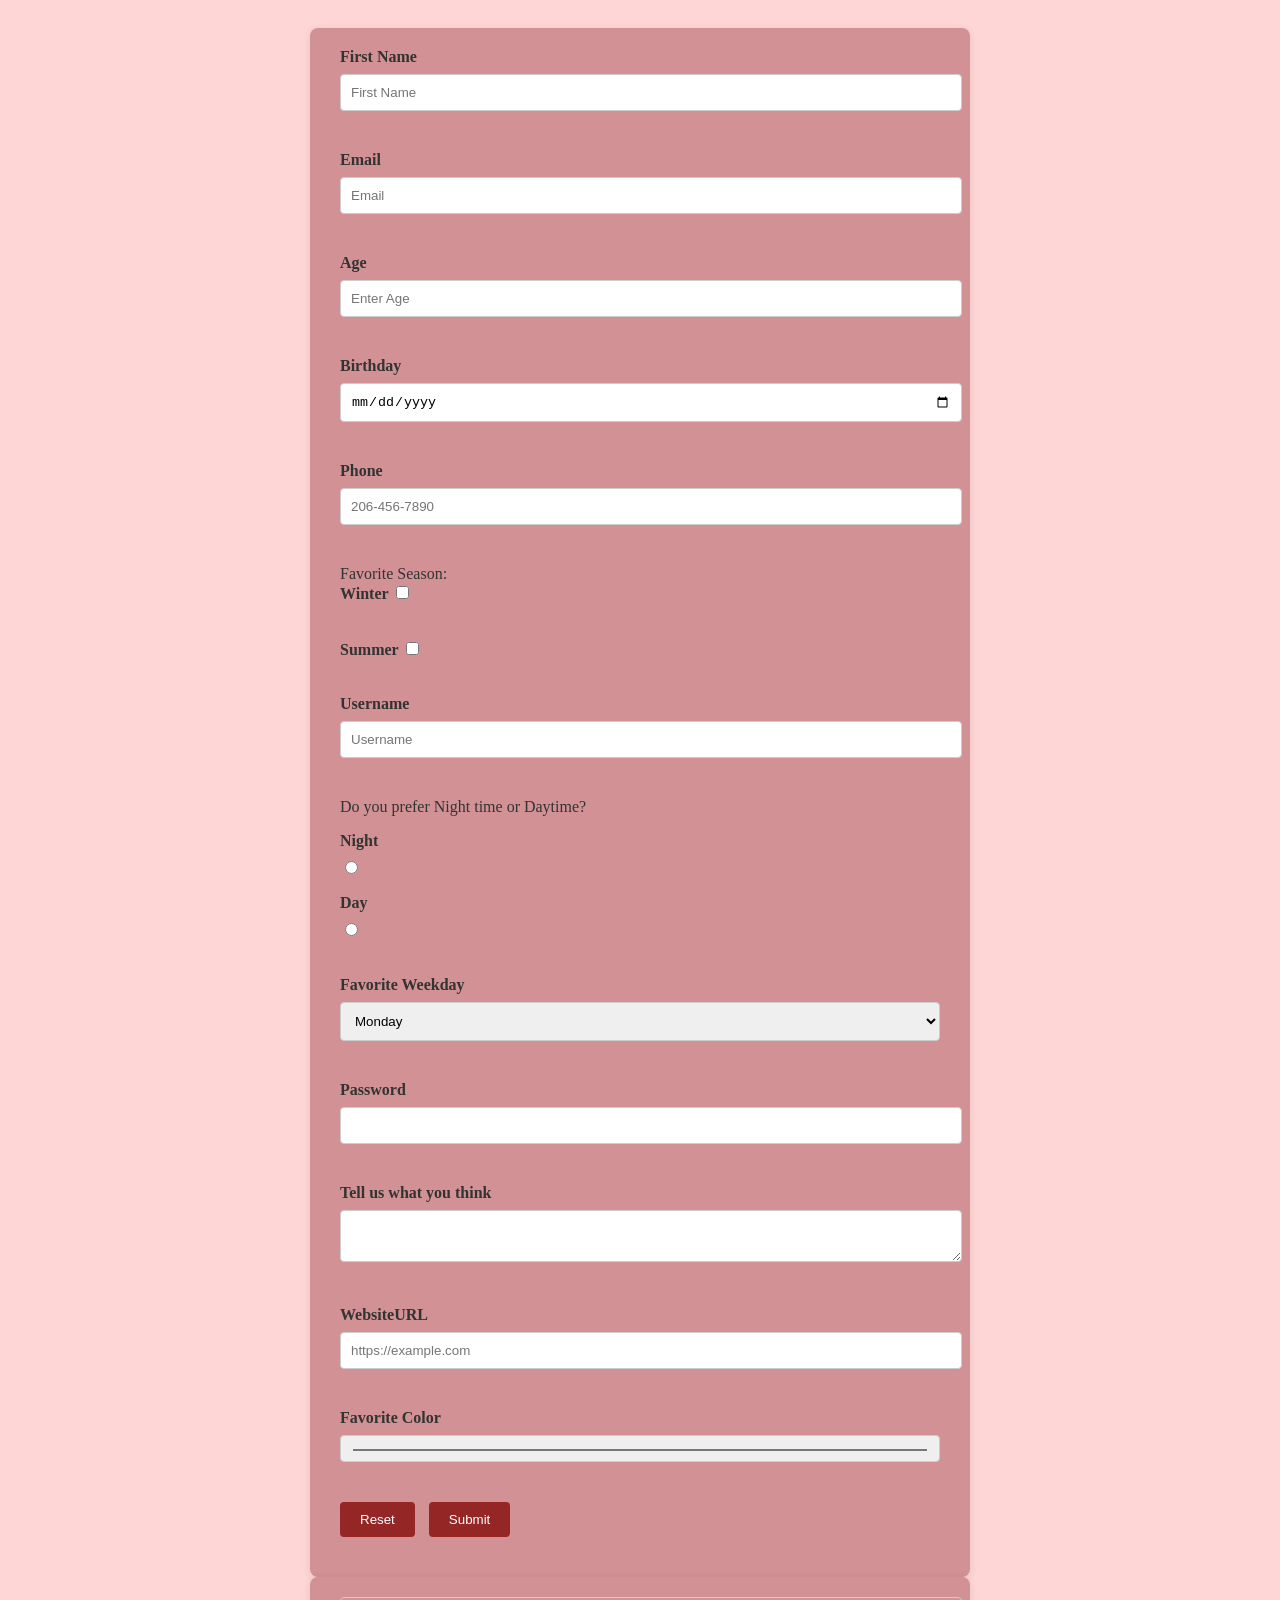
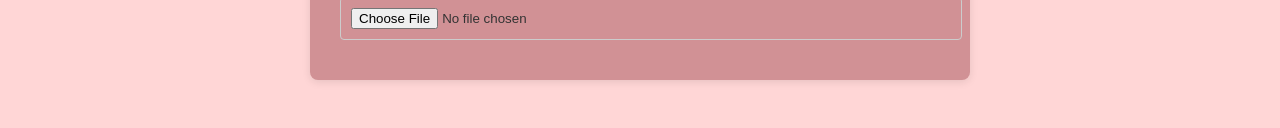
<file: index.html>
<!DOCTYPE html>
<html lang="en">
<head>
    <!-- Required meta tags -->
    <meta charset="UTF-8">
    <meta name="viewport" content="width=device-width, initial-scale=1.0">
     <meta name="author" content="Lizbeth Garcia">
    <title>Form</title>
    <link rel="stylesheet" href="css/style.css">
</head>


<body>
    <form action="results.html" method="GET">
<div>       
        <label for="fname">First Name</label>
        <input type="text" name="fname" id="fname" placeholder="First Name" required>
</div>

<div>
        <label for="email">Email</label>
        <input type="email" name="email" id="email" placeholder="Email" required>
</div>

<div>
        <label for="age">Age</label>
        <input type="number" name="age" id="age" min="5" max="120" step="2" placeholder="Enter Age" required>
</div>
<div>
    <label for="date">Birthday</label>
        <input type="date" name="date" id="date" required min="2022-01-01">
</div>

<div>
    <label for="phoneNumber">Phone</label>
    <input type="tel" name="phoneNumber" id="phoneNumber" placeholder="206-456-7890">
</div>

<div>
    Favorite Season:
    <div>
        <label>
            Winter
            <input type="checkbox" name="Winter" id="Winter">
        </label>
    </div>
    <div>
        <label>
            Summer
            <input type="checkbox" name="Summer" id="Summer">
        </label>
    </div>
</div>

<div>
    <label for="username">Username</label>
        <input type="text" name="username" id="username" placeholder="Username" required>  
</div>


<div>
    <p>Do you prefer Night time or Daytime?</p>
    <label for="night">Night</label>
    <input type="radio" name="timePreference" id="night" value="Night">

    <label for="day">Day</label>
    <input type="radio" name="timePreference" id="day" value="Day">
</div>

<div>
    <label for="faveDay">Favorite Weekday</label>
    <select name="faveDay" id="faveDay">
        <option value="Monday">Monday</option>
        <option value="Tuesday">Tuesday</option>
        <option value="Wednesday">Wednesday</option>
        <option value="Thursday">Thursday</option>
        <option value="Friday">Friday</option>
        <option value="Saturday">Saturday</option>
        <option value="Sunday">Sunday</option>
    </select>
</div>

<div>
    <label for="password">Password</label>
    <input type="password" name="password" id="password" required>
</div>

<div>
    <label for="opinion">Tell us what you think</label>
    <textarea name="opinion" id="opinion"></textarea>
</div>

<div>
    <label for="webUrl">WebsiteURL</label>
    <input type="url" name="webUrl" id="webUrl" placeholder="https://example.com">
</div>

<div>
    <label for="favcolor">Favorite Color</label>
    <input type="color" name="favcolor" id="favcolor">
</div>
  <input type="hidden" name="sessionId" id="sessionId" value="SecretRandomNumberUsedtoManageTheSession">

<div>
    <button type="reset">Reset</button>
    <button type="submit">Submit</button>
</div> 
</form>

<div>
<form action="results.html" method="GET" enctype="multipart/form-data">
    <input type="file" name="fileUpload" id="fileUpload">
</form>
</div>
</body>
</html>
</file>
<file: css/style.css>
body {
    font-family: 'Open Sans';
    background-color: hsl(0, 100%, 92%);
    color: #333;
    padding: 20px;
    
}
label {
    display: block;
    margin-bottom: 8px;
    font-weight: bold;
}

form {
    max-width: 600px;
    margin: 0 auto;
    background-color: #d19195;
    padding: 20px 30px;
    border-radius: 8px;
    box-shadow: 0 2px 8px rgba(0, 0, 0, 0.1);
}


input,
select,
textarea {
    width: 100%;
    padding: 10px;
    margin-bottom: 20px;
    border: 1px solid #ccc;
    border-radius: 4px;
}


button {
    padding: 10px 20px;
    margin-right: 10px;
    border: none;
    border-radius: 4px;
    background-color: #952626;
    color: white;
    cursor: pointer;
    transition: background-color 0.3s ease;
}

button:hover {
    background-color: #005fa3;
}


input[type="checkbox"],
input[type="radio"] {
    width: auto;
    margin-right: 10px;
}


div {
    margin-bottom: 20px;
}


/* styles for results  page */

.container {
    max-width: 600px;
    margin: 0 auto;
    background-color: #F9EBEC;
    padding: 30px;
    border-radius: 8px;
    box-shadow: 0 2px 8px rgba(0, 0, 0, 0.1);
}


h1 {
    margin-bottom: 20px;
    color: #000000;
}


#results {
    margin-bottom: 30px;
    line-height: 1.8;
}

.result-item {
    margin-bottom: 10px;
}

.result-label {
    font-weight: bold;
    color: #000000;
}

.btn-link {
    display: inline-block;
    padding: 10px 20px;
    background-color: #ffffff;
    color: white;
    text-decoration: none;
    border-radius: 4px;
    transition: background-color 0.3s ease;
}

.btn-link:hover {
    background-color: #005fa3;
}
</file>
